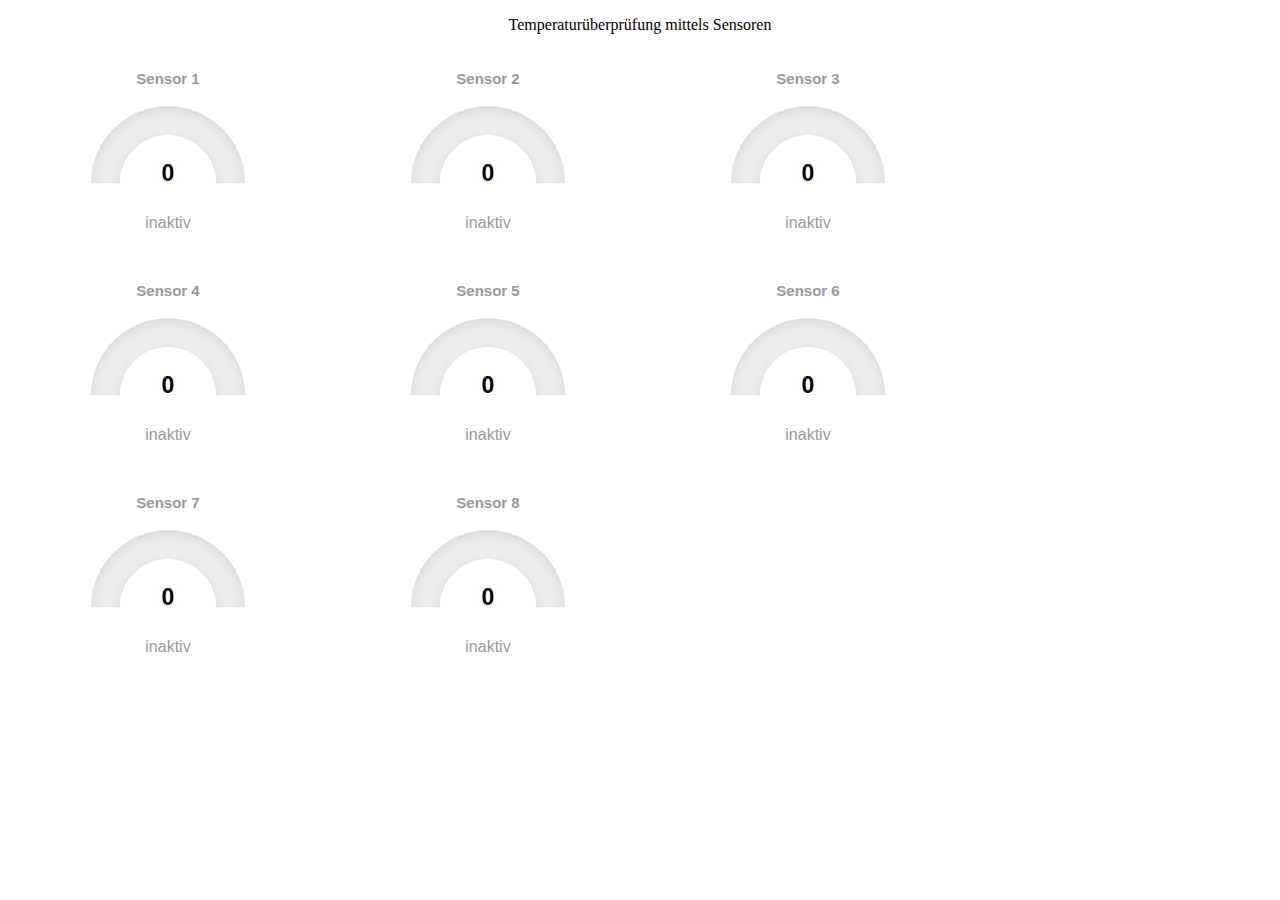
<file: website/index.html>
<!doctype html>
<html>
    <head>
        <title>Temperature Guardian</title>
        <meta http-equiv="Content-Type" content="text/html; charset=UTF-8" />
        <meta HTTP-EQUIV="CACHE-CONTROL" CONTENT="NO-CACHE"/>
        <meta HTTP-EQUIV="EXPIRES" CONTENT="-1"/>
        
        <script src="justgage-1.2.2/raphael-2.1.4.min.js"></script>
        <script src="justgage-1.2.2/justgage.js"></script>
		
		<link rel="stylesheet" href="stylesheet.css">

        <script>  
            window.onload = function()
            {
                loadXmlFile();
            }
         </script>   

    </head>
    <body>
        <p>Temperaturüberprüfung mittels Sensoren</p>	  	  
       
        <div class="container">
            <div id="s1"></div>
            <div class="t1">inaktiv</div>
        </div>
        
        <div class="container">
            <div id="s2"></div>
            <div class="t2">inaktiv</div>
        </div>
        
        <div class="container">        
            <div id="s3"></div>
            <div class="t3">inaktiv</div>
        </div>
        
        <div class="container">
            <div id="s4"></div>
            <div class="t4">inaktiv</div>
        </div>
        
        <div class="container">        
            <div id="s5"></div>
            <div class="t5">inaktiv</div>    
        </div>
        
        <div class="container">        
            <div id="s6"></div>
            <div class="t6">inaktiv</div>
        </div>
        
        <div class="container">        
            <div id="s7"></div>
            <div class="t7">inaktiv</div>
        </div>
        
        <div class="container">        
            <div id="s8"></div>
            <div class="t8">inaktiv</div>
        </div> 

        <script>            
            var valueArray = new Array(8);
            function loadXmlFile(){
                var xhttp = new XMLHttpRequest();
                xhttp.onreadystatechange = function () {
                    if (this.readyState == 4 || this.status == 200) {
                        readXMLNode(this);
                    }
                }
                xhttp.open("GET", "sensordata.xml", true);
                xhttp.send();
            }

            function readXMLNode(xml) {
                var xmlDoc = xml.responseXML;
                for (var i = 0, len = valueArray.length; i < len; i++) {
                    valueArray[i] = 0;
                }                
                for (var i = 0, len = valueArray.length; i < len; i++) {
                    sensorID = xmlDoc.getElementsByTagName("SensorValues")[0].getElementsByTagName("Sensor")[i].getAttribute("id");
                    value = xmlDoc.getElementsByTagName("SensorValues")[0].getElementsByTagName("Sensor")[i].getAttribute("value");
                    if (value> 0) {
                        valueArray[sensorID] = value;
                    }
                    console.log(sensorID);
                    console.log(value);
                }
            }
            document.addEventListener("DOMContentLoaded", function (event) {
                var s1, s2, s3, s4, s5, s6, s7, s8;

                var s1 = new JustGage({
                    id: "s1",
                    value: 0,
                    min: 0,
                    max: 75,
                    title: "Sensor 1",
                    hideMinMax: true
                });

                var s2 = new JustGage({
                    id: "s2",
                    value: 0,
                    min: 0,
                    max: 75,
                    title: "Sensor 2",
                    hideMinMax: true
                });

                var s3 = new JustGage({
                    id: "s3",
                    value: 0,
                    min: 0,
                    max: 75,
                    title: "Sensor 3",
                    hideMinMax: true
                });

                var s4 = new JustGage({
                    id: "s4",
                    value: 0,
                    min: 0,
                    max: 75,
                    title: "Sensor 4",
                    hideMinMax: true
                });


                var s5 = new JustGage({
                    id: "s5",
                    value: 0,
                    min: 0,
                    max: 75,
                    title: "Sensor 5",
                    hideMinMax: true
                });

                var s6 = new JustGage({
                    id: "s6",
                    value: 0,
                    min: 0,
                    max: 75,
                    title: "Sensor 6",
                    hideMinMax: true
                });

                var s7 = new JustGage({
                    id: "s7",
                    value: 0,
                    min: 0,
                    max: 75,
                    title: "Sensor 7",
                    hideMinMax: true
                });

                var s8 = new JustGage({
                    id: "s8",
                    value: 0,
                    min: 0,
                    max: 75,
                    title: "Sensor 8",
                    hideMinMax: true,
                });


                setInterval(function () {
                    loadXmlFile();
                    
                    s1.refresh(valueArray[0]);
                    if (valueArray[0] != null && valueArray[0] > 0) {
                        document.getElementsByClassName('container')[0].getElementsByClassName('t1')[0].innerHTML = 'aktiv';
                    } else {
                        document.getElementsByClassName('container')[0].getElementsByClassName('t1')[0].innerHTML = 'inaktiv';
                    }

                    s2.refresh(valueArray[1]);
                    if (valueArray[1] != null && valueArray[1] > 0) {
                        document.getElementsByClassName('container')[1].getElementsByClassName('t2')[0].innerHTML = 'aktiv';
                    } else {
                        document.getElementsByClassName('container')[1].getElementsByClassName('t2')[0].innerHTML = 'inaktiv';
                    }
                    
                    s3.refresh(valueArray[2]);
                    if (valueArray[2] != null && valueArray[2] > 0) {
                        document.getElementsByClassName('container')[2].getElementsByClassName('t3')[0].innerHTML = 'aktiv';
                    } else {
                        document.getElementsByClassName('container')[2].getElementsByClassName('t3')[0].innerHTML = 'inaktiv';
                    }                    

                    s4.refresh(valueArray[3]);
                    if (valueArray[3] != null && valueArray[3] > 0) {
                        document.getElementsByClassName('container')[3].getElementsByClassName('t4')[0].innerHTML = 'aktiv';
                    } else {
                        document.getElementsByClassName('container')[3].getElementsByClassName('t4')[0].innerHTML = 'inaktiv';
                    }
                    
                    s5.refresh(valueArray[4]);
                    if (valueArray[4] != null && valueArray[4] > 0) {
                        document.getElementsByClassName('container')[4].getElementsByClassName('t5')[0].innerHTML = 'aktiv';
                    } else {
                        document.getElementsByClassName('container')[4].getElementsByClassName('t5')[0].innerHTML = 'inaktiv';
                    }
                   
                    s6.refresh(valueArray[5]);
                    if (valueArray[5] != null && valueArray[5] > 0) {
                        document.getElementsByClassName('container')[5].getElementsByClassName('t6')[0].innerHTML = 'aktiv';
                    } else {
                        document.getElementsByClassName('container')[5].getElementsByClassName('t6')[0].innerHTML = 'inaktiv';
                    }
                    
                    s7.refresh(valueArray[6]);
                    if (valueArray[6] != null && valueArray[6] > 0) {
                        document.getElementsByClassName('container')[6].getElementsByClassName('t7')[0].innerHTML = 'aktiv';
                    } else {
                        document.getElementsByClassName('container')[6].getElementsByClassName('t7')[0].innerHTML = 'inaktiv';
                    }
                    
                    s8.refresh(valueArray[7]);
                    if (valueArray[7] != null && valueArray[7] > 0) {
                        document.getElementsByClassName('container')[7].getElementsByClassName('t8')[0].innerHTML = 'aktiv';
                    } else {
                        document.getElementsByClassName('container')[7].getElementsByClassName('t8')[0].innerHTML = 'inaktiv';
                    }                    
                }, 1000);

            });
        </script>
    </body>
</html>
</file>
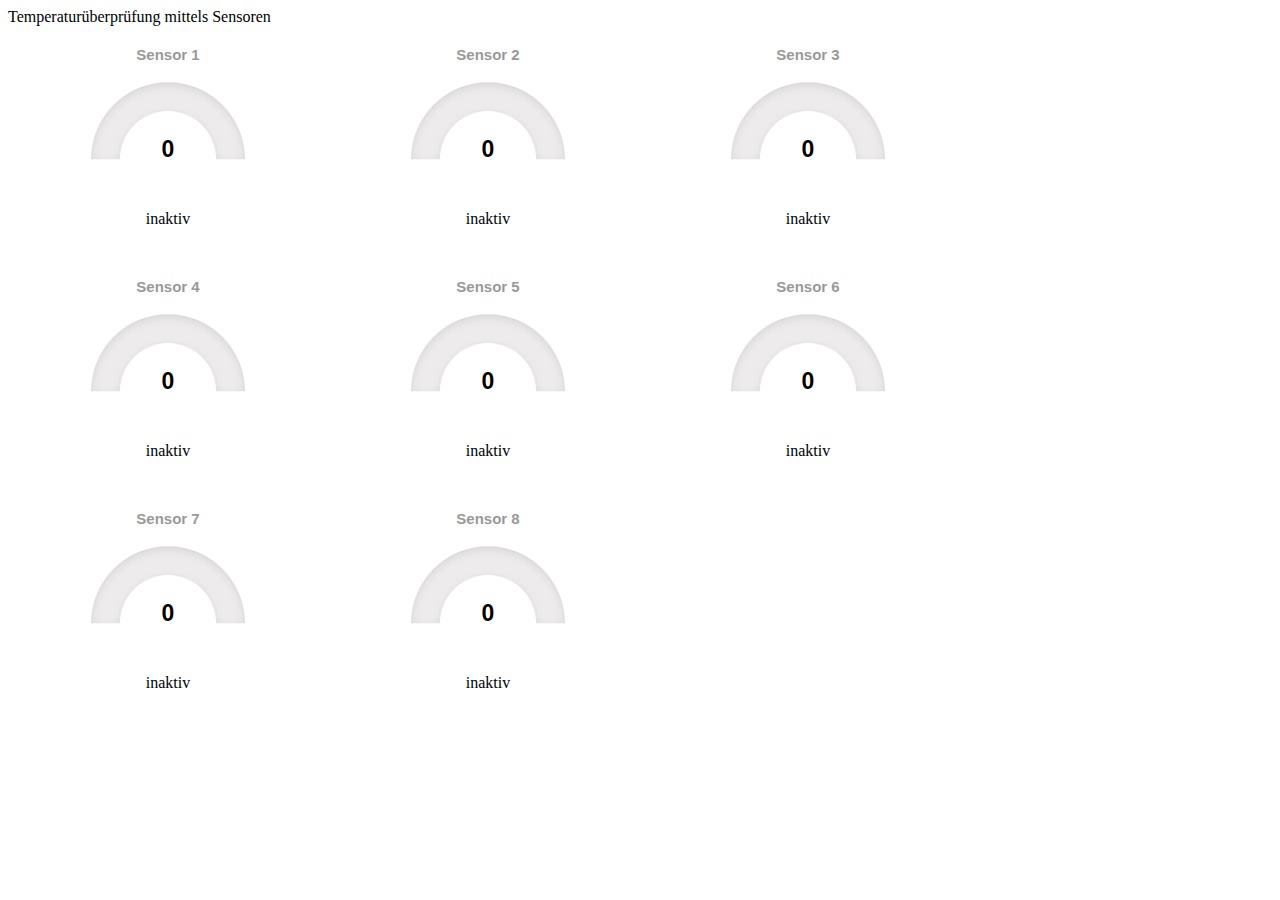
<file: website/public_html/index.html>
<!doctype html>
<html>
    <head>
        <title>Temperature Guardian</title>
        <meta http-equiv="Content-Type" content="text/html; charset=UTF-8" />
        <script src="../justgage-1.2.2/raphael-2.1.4.min.js"></script>
        <script src="../justgage-1.2.2/justgage.js"></script>

        <script>       
            window.onload = function()
            {
                loadXmlFile();
            }
         </script>   
        
        <style>

            #s1, #s2, #s3, #s4, #s5, #s6, #s7, #s8{
                display: inline-block;
                float: left;
            }

            .t1, .t2, .t3, .t4, .t5, .t6, .t7, .t8{
                text-align: center;
                    clear:both;
                padding: 20px;
            }

            p {
                //width: 450px;
                margin: 2em auto;
                text: align-center;
            }
            
            .container{
                float: left;
                text: align-center;
                padding: 10px;
            }

        </style>

    </head>
    <body>
        <div id="p">Temperaturüberprüfung mittels Sensoren<br></div>	  	  
       
        <div class="container">
            <div id="s1"></div>
            <div class="t1">inaktiv</div>
        </div>
        
        <div class="container">
            <div id="s2"></div>
            <div class="t2">inaktiv</div>
        </div>
        
        <div class="container">        
            <div id="s3"></div>
            <div class="t3">inaktiv</div>
        </div>
        
        <div class="container">
            <div id="s4"></div>
            <div class="t4">inaktiv</div>
        </div>
        
        <div class="container">        
            <div id="s5"></div>
            <div class="t5">inaktiv</div>    
        </div>
        
        <div class="container">        
            <div id="s6"></div>
            <div class="t6">inaktiv</div>
        </div>
        
        <div class="container">        
            <div id="s7"></div>
            <div class="t7">inaktiv</div>
        </div>
        
        <div class="container">        
            <div id="s8"></div>
            <div class="t8">inaktiv</div>
        </div>        

        <script>            
            var valueArray = new Array(8);
            function loadXmlFile(){

                var xhttp = new XMLHttpRequest();
                xhttp.onreadystatechange = function () {
                    if (this.readyState == 4 && this.status == 200) {
                        readXMLNode(this);
                    }
                }
                xhttp.open("GET", "sensordata.xml", true);
                xhttp.send();
            }

            function readXMLNode(xml) {
                var xmlDoc = xml.responseXML;
                for (var i = 0, len = valueArray.length; i < len; i++) {
                    valueArray[i] = xmlDoc.getElementsByTagName("SensorValues")[0].getElementsByTagName("Sensor")[i].getAttribute("value");
                }
            }
            document.addEventListener("DOMContentLoaded", function (event) {
                var s1, s2, s3, s4, s5, s6, s7, s8;

                var s1 = new JustGage({
                    id: "s1",
                    value: 0,
                    min: 0,
                    max: 75,
                    title: "Sensor 1",
                    hideMinMax: true
                });

                var s2 = new JustGage({
                    id: "s2",
                    value: 0,
                    min: 0,
                    max: 75,
                    title: "Sensor 2",
                    hideMinMax: true
                });

                var s3 = new JustGage({
                    id: "s3",
                    value: 0,
                    min: 0,
                    max: 75,
                    title: "Sensor 3",
                    hideMinMax: true
                });

                var s4 = new JustGage({
                    id: "s4",
                    value: 0,
                    min: 0,
                    max: 75,
                    title: "Sensor 4",
                    hideMinMax: true
                });


                var s5 = new JustGage({
                    id: "s5",
                    value: 0,
                    min: 0,
                    max: 75,
                    title: "Sensor 5",
                    hideMinMax: true
                });

                var s6 = new JustGage({
                    id: "s6",
                    value: 0,
                    min: 0,
                    max: 75,
                    title: "Sensor 6",
                    hideMinMax: true
                });

                var s7 = new JustGage({
                    id: "s7",
                    value: 0,
                    min: 0,
                    max: 75,
                    title: "Sensor 7",
                    hideMinMax: true
                });

                var s8 = new JustGage({
                    id: "s8",
                    value: 0,
                    min: 0,
                    max: 75,
                    title: "Sensor 8",
                    hideMinMax: true
                });

                setInterval(function () {
                    loadXmlFile();
                    
                    if (valueArray[0] != null) {
                        s1.refresh(valueArray[0]);
                        document.getElementsByClassName('container')[0].getElementsByClassName('t1')[0].innerHTML = 'aktiv';
                    } else {
                        document.getElementsByClassName('container')[0].getElementsByClassName('t1')[0].innerHTML = 'inaktiv';
                    }
                    
                    if (valueArray[1] != null) {
                        s2.refresh(valueArray[1]);
                        document.getElementsByClassName('container')[1].getElementsByClassName('t2')[0].innerHTML = 'aktiv';
                    } else {
                        document.getElementsByClassName('container')[1].getElementsByClassName('t2')[0].innerHTML = 'inaktiv';
                    }
                    
                    if (valueArray[2] != null) {
                        s3.refresh(valueArray[1]);
                        document.getElementsByClassName('container')[2].getElementsByClassName('t3')[0].innerHTML = 'aktiv';
                    } else {
                        document.getElementsByClassName('container')[2].getElementsByClassName('t3')[0].innerHTML = 'inaktiv';
                    }                    

                    if (valueArray[3] != null) {
                        s4.refresh(valueArray[1]);
                        document.getElementsByClassName('container')[3].getElementsByClassName('t4')[0].innerHTML = 'aktiv';
                    } else {
                        document.getElementsByClassName('container')[3].getElementsByClassName('t4')[0].innerHTML = 'inaktiv';
                    }
                    
                    if (valueArray[4] != null) {
                        s5.refresh(valueArray[1]);
                        document.getElementsByClassName('container')[4].getElementsByClassName('t5')[0].innerHTML = 'aktiv';
                    } else {
                        document.getElementsByClassName('container')[4].getElementsByClassName('t5')[0].innerHTML = 'inaktiv';
                    }
                   
                    if (valueArray[5] != null) {
                        s6.refresh(valueArray[1]);
                        document.getElementsByClassName('container')[5].getElementsByClassName('t6')[0].innerHTML = 'aktiv';
                    } else {
                        document.getElementsByClassName('container')[5].getElementsByClassName('t6')[0].innerHTML = 'inaktiv';
                    }
                    
                    if (valueArray[6] != null) {
                        s7.refresh(valueArray[1]);
                        document.getElementsByClassName('container')[6].getElementsByClassName('t7')[0].innerHTML = 'aktiv';
                    } else {
                        document.getElementsByClassName('container')[6].getElementsByClassName('t7')[0].innerHTML = 'inaktiv';
                    }
                    
                    if (valueArray[7] != null) {
                        s8.refresh(valueArray[1]);
                        document.getElementsByClassName('container')[7].getElementsByClassName('t8')[0].innerHTML = 'aktiv';
                    } else {
                        document.getElementsByClassName('container')[7].getElementsByClassName('t8')[0].innerHTML = 'inaktiv';
                    }                    
                }, 1000);

            });
        </script>
    </body>
</html>
</file>
<file: website/stylesheet.css>
p {
	font-family:verdana;
	text-align:center;
}

#s1, #s2, #s3, #s4, #s5, #s6, #s7, #s8{
    display: inline-block;
    float: left;
}

.t1, .t2, .t3, .t4, .t5, .t6, .t7, .t8{
    text-align: center;
    clear:both;
    padding-top: 0px;
    padding-right: 20px;
    padding-bottom: 20px;
    padding-left: 20px;
    color: #999999;
    font-family: Arial;
}

.container{
    float: left;
    text: align-center;
    padding: 10px;
	width: 300px;

}
</file>
